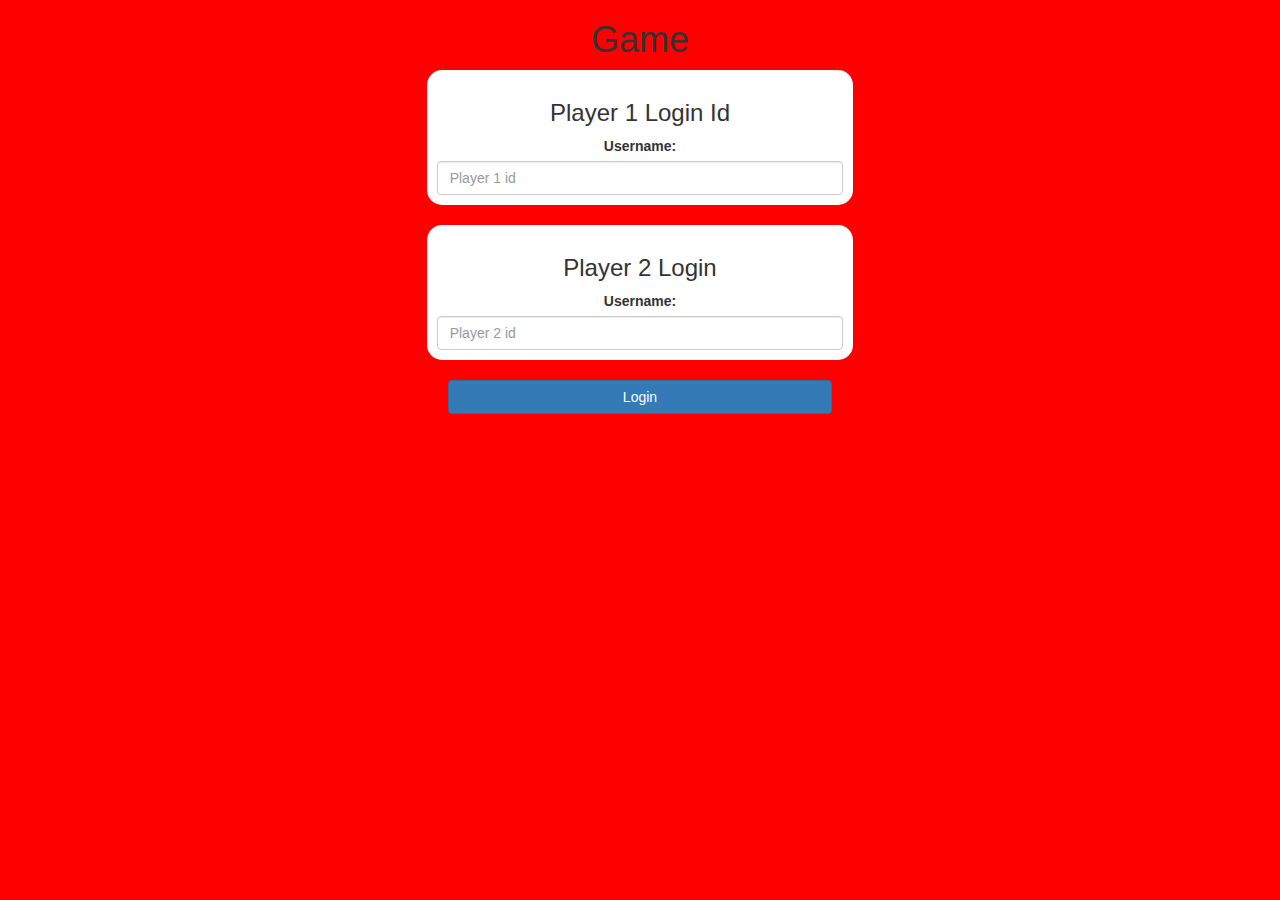
<file: index.html>
<!DOCTYPE html>
<html>
<head>
	<title>Math Quiz</title>

<meta name="viewport" content="width=device-width, initial-scale=1">
<link rel="stylesheet" href="https://maxcdn.bootstrapcdn.com/bootstrap/3.4.0/css/bootstrap.min.css">
<script src="https://ajax.googleapis.com/ajax/libs/jquery/3.4.1/jquery.min.js"></script>
<script src="https://maxcdn.bootstrapcdn.com/bootstrap/3.4.0/js/bootstrap.min.js"></script>

<link rel="stylesheet" type="text/css" href="game.css">

<script src="quiz_login.js"></script>
</head>
<body>
	<center>
	<h1>Game</h1>
	<div class="col-lg-4 col-sm-8 col-xs-11 login_div1">
		<h3>Player 1 Login Id</h3>
		<label>Username:</label>
		<input type="text" id="player1_name_input" placeholder="Player 1 id" class="form-control">
	</div>
	<br>
	<div class="col-lg-4 col-sm-8 col-xs-11 login_div2">
		<h3>Player 2 Login</h3>
		<label>Username:</label>
		<input type="text" id="player2_name_input" placeholder="Player 2 id" class="form-control">
	</div>
	<br>
	<button style="width: 30%;" class="btn btn-primary" onclick="addUser()">Login</button>
</center>
</body>
</html>
</file>
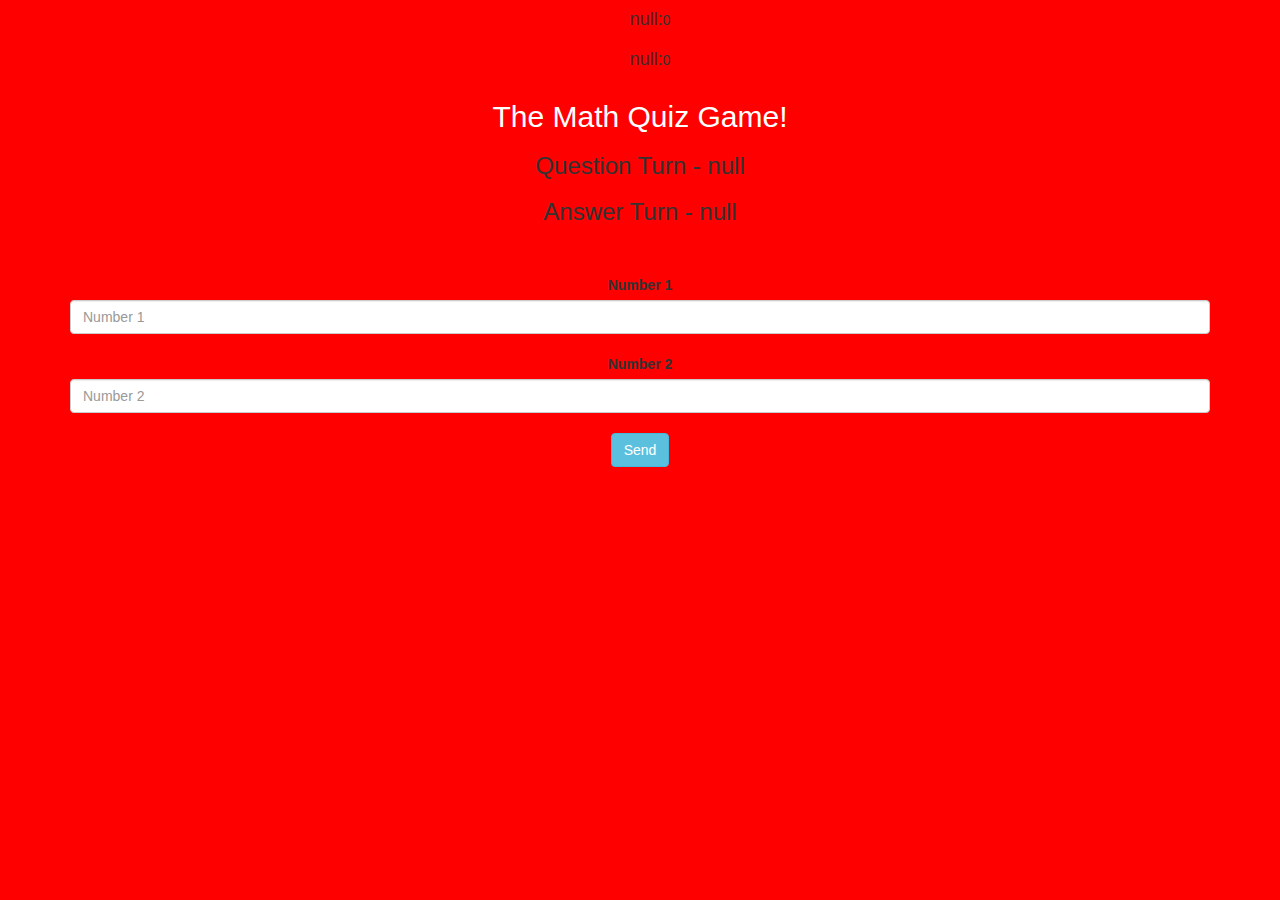
<file: quiz_page.html>
<!DOCTYPE html>
<html>
<head>
	<title>Guess The Word</title>

<meta name="viewport" content="width=device-width, initial-scale=1">
<link rel="stylesheet" href="https://maxcdn.bootstrapcdn.com/bootstrap/3.4.0/css/bootstrap.min.css">
<script src="https://ajax.googleapis.com/ajax/libs/jquery/3.4.1/jquery.min.js"></script>
<script src="https://maxcdn.bootstrapcdn.com/bootstrap/3.4.0/js/bootstrap.min.js"></script>

<link rel="stylesheet" type="text/css" href="game.css">
</head>
<body>
	<h4 id = "player1_name" ></h4><span id = "player1_score" ></span>
	<br>
	<h4 id = "player2_name" ></h4><span id = "player2_score" ></span>

<div class="container">
	<center>
		<h2 style="color: white;">The Math Quiz Game!</h2>
		<h3 id = "player_question"></h3>
		<h3 id = "player_answer"></h3>
		<div id = "final" class = "col-lg-6"></div>
	
		<br>
		<br>

		<label>Number 1</label>
		<br>
		<input type="number" id = "num_1" placeholder="Number 1" class="form-control">
		<br>
		<label>Number 2</label>
		<br>
		<input type="number" id = "num_2" placeholder="Number 2" class="form-control">
		<br>
		<button onclick="send()" class="btn btn-info">Send</button>
		<br>
	</center>
</div>

<script src="quiz_page.js"></script>
</body>
</html>
</file>
<file: game.css>
body
{
	background: red;
	text-align: center;
}

	.login_div1 , .login_div2
	{
		background: white;
		padding: 10px;
		float: none;
		border-radius: 15px;
	}


#player1_name , #player2_name
{
	display: inline-block;
	margin-left: 20px;
	
	
}

#word
{
	width: 60%;
}
#word_display
{
	letter-spacing: 5px;
}
#output
{
background: white;
border-radius: 10px;
border-top: 10px solid #AA4465;
padding: 10px;
float: none;
text-align: left;
}
</file>
